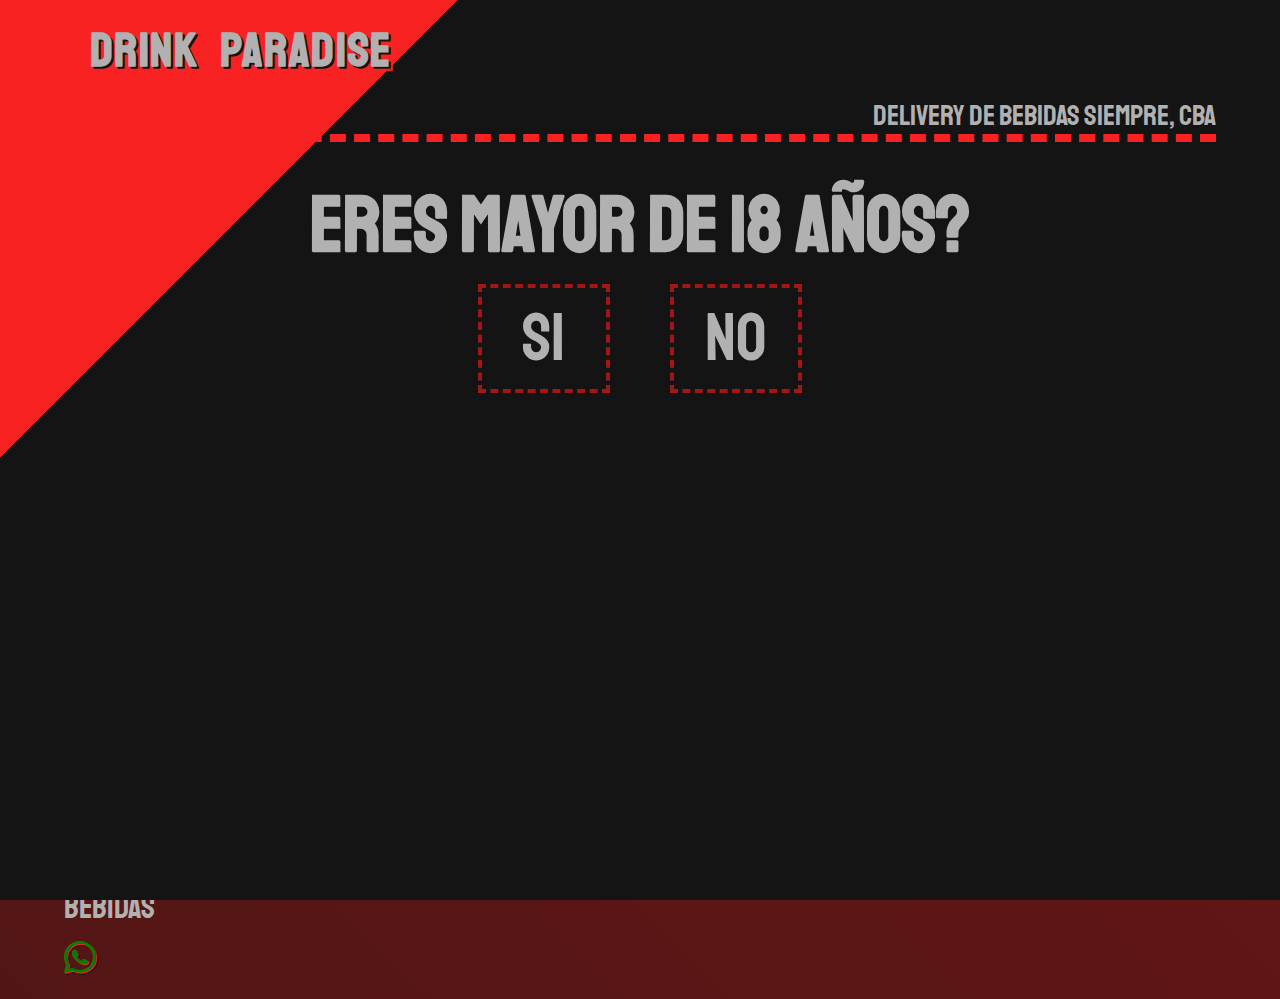
<file: index.html>
<!DOCTYPE html>
<html lang="es">
<head>
    <meta charset="UTF-8">
    <meta http-equiv="X-UA-Compatible" content="IE=edge">
    <meta name="viewport" content="width=device-width, initial-scale=1.0">
    <meta name="description" content="Drink paradise - Delivery de bebidas siempre / CBA ARGENTINA">
    <meta name="keywords" content="drink paradise, delivery, 24hs, bebidas, drinks, cba, argentina">
    <meta name="theme-color" content="#141414" />
    <!-- open graph -->
    <meta property="og:title" content="Drink paradise - Delivery de bebidas">
    <meta property="og:description" content="Drink paradise - Delivery de bebidas siempre / CBA ARGENTINA / BEBIDAS / DRINKS">
    <meta property="og:type" content="website">
    <!-- fin open graph -->
    <title>Drink paradise - Delivery de bebidas</title>
    <link rel="stylesheet" href="https://cdn.jsdelivr.net/npm/bootstrap-icons@1.7.1/font/bootstrap-icons.css">
    <link rel="stylesheet" href="css/main.css">
</head>
<body id="body">
    <div class="validation">
        <h2 class="header__title" aria-label="Home">Drink paradise</h2></a>
        <p class="header__info" id="validation__header__info">Delivery de bebidas siempre, CBA </p>
        <div class="validation__age">      
            <h3>Eres mayor de 18 años?</h3>
            <div class="validation__age__container">
                <button class="validation__age__yes">Si</button>
                <button class="validation__age__no">No</button>
            </div>
        </div>
        <div class="validation__denied">Debes ser mayor de edad para visitar el sitio.</div>
    </div>
    <nav class="nav">
        <ul class="nav__ul">
            <li class="nav__ul__li"><button class="nav__ul__li__a" id="nav__ofertas" aria-label="Combos">Combos</button></li>
            <li class="nav__ul__li"><button class="nav__ul__li__a" id="nav__productos" aria-label="Bebidas">Bebidas</button></li>
        </ul>
        <button class="navMenu__button" aria-label="Navigation Menu">
            <div class="navMenu__button__icon">
        </button>
        <ul class="navMenu">
            <button class="nav__toggleLightDark__light" aria-label="toggle light/dark mode"><i class="bi bi-sun-fill"></i></button>
            <button class="nav__toggleLightDark__dark" aria-label="toggle light/dark mode"><i class="bi bi-moon-fill"></i></button>
            </li>
            <li><button class="nav__toggleMainColor" aria-label="toggle main color"><i class="bi bi-palette-fill"></i></button></li>
            <li class="nav__ul__li"><a href="https://wa.me/541199999999" target="_blank" rel="noopener" class="nav__ul__li__a nav__ul__li__whatsapp" aria-label="Whatsapp"><i class="bi bi-whatsapp"></i></a></li>
        </ul>
    </nav>
    <header class="header">
        <a class="header__title" id="header__title__main" aria-label="Home"><h1><div class="header__title__word"><span>D</span><span>r</span><span>i</span><span>n</span><span>k&nbsp;</span></div><div class="header__title__word"><span>P</span><span>a</span><span>r</span><span>a</span><span>d</span><span>i</span><span>s</span><span>e</span></div></h1></a>
        <p class="header__info">Delivery de bebidas siempre, CBA </p>
    </header>
    <h2 class="featured">Destacados:</h2>
    <main class="main">
        <div class="carrito" aria-label="Abrir lista de compras" tabindex="0">
            <div class="carrito__container">
                <i class="bi bi-cart carrito__icon"></i>
                <p class="carrito__numero"></p>
            </div>
            <p class="carrito__total"></p>   
        </div>

        <div class="carrito__lista">
            <button aria-label="Cerrar lista" class="carrito__lista__cerrar"><i class="bi bi-x-circle-fill"></i></button>
            <h2 class="carrito__lista__title">LISTA DE COMPRA:</h2>
            <div class="carrito__lista__content">
                <ul class="carrito__lista__ul">     
                </ul>
            </div>
            <div class="carrito__lista__bottom">
                <p class="carrito__lista__total"><span>TOTAL</span><span class="carrito__lista__total__number">$0</span></p>
                <button aria-label="Vaciar Compra" class="carrito__lista__vaciar">VACIAR CARRITO</button>
                <button aria-label="Ir al checkout" class="carrito__lista__checkout">FINALIZAR COMPRA</button>
            </div>

            <div class="checkoutConfirmation"></div>
        </div>

        
        
        <aside class="ofertasFeatured">
            <div class="ofertasFeatured__title">
                <p>20% OFF</p>
                <h2>COMBOS</h2>
            </div>
            
            <div class="ofertasFeatured__wrapper">

            </div>
        </aside>
        
        <div class="productos" id="productosFeatured">
        
        </div>

        <div class="ofertasPage" id="ofertasPage">
            <button aria-label="Cerrar Ofertas" class="carrito__lista__cerrar carrito__lista__cerrar--ofertas"><i class="bi bi-x-circle-fill"></i></button>
            <div class="ofertasPage__title">
                <h2 class="header__title header__title--ofertas" id="header__title__ofertas" aria-label="Home">DRINK PARADISE</h2>
                <h3 class="header__title">COMBOS</h3>
            </div>
            <p class="featured featured--ofertasPage">20% OFF</p>
            <div class="ofertas ofertas--page" id="ofertas"></div>

            <a href="#combos" class="ofertasPage__scrollUp">DP<i class="bi bi-arrow-up"></i></a> 
        </div>

        <div class="productosPage" id="productosPage">
            <button aria-label="Cerrar Productos" class="carrito__lista__cerrar carrito__lista__cerrar--productos"><i class="bi bi-x-circle-fill"></i></button>
            <div class="productosPage__title">
                <h2 class="header__title header__title--productos" id="header__title__productos" aria-label="Home">DRINK PARADISE</h2>
                <h3 class="header__title">BEBIDAS</h3>               
            </div>

            <div class="productosPage__filterWrapper">
                <button class="productosPage__filterWrapper__filter filterActive">Filtrar: </button>
                <button class="productosPage__filterWrapper__search">Buscar: </button>
            </div>
            
            <div class="productosPage__filter">
                <select name="filter" id="productosPage__filter" class="productosPage__filter__select" aria-label="Filter Products">
                    <option value="todas" selected="selected">Todas</option>
                    <option value="cervezas">Cervezas</option>
                    <option value="vinos">Vinos</option>
                    <option value="aguardientes">Aguardientes</option>
                    <option value="licores">Licores</option>
                    <option value="sinalcohol">Sin alcohol</option>
                </select>
                <i class="bi bi-filter productosPage__filter__icon"></i>
            </div>

            <div class="productosPage__search">
                <input placeholder="Todas" autocomplete="off" type="search" name="productosSearch" id="productosPage__search" aria-label="Search Products" class="productosPage__search__input">
                <i class="bi bi-search productosPage__search__icon"></i>
            </div>

            <div class="productosPage__sort">       
                <div class="productosPage__sort__wrapper">
                    <button class="productosPage__sort__wrapper__button" id="sortProducts">Ordenar <i class="bi bi-caret-down productosPage__sort__wrapper__button__icon"></i></button>
                    <div class="productosPage__sort__wrapper__options">
                        <div class="productosPage__sort__wrapper__options__relevancia">
                            <button class="productosPage__sort__wrapper__options__relevancia__button" id="sortProductsRelevance">Relevancia</button>
                        </div>
                        <div class="productosPage__sort__wrapper__options__menor">
                            <button class="productosPage__sort__wrapper__options__menor__button" id="sortProductsDown">Menor Precio</button>
                        </div>
                        <div class="productosPage__sort__wrapper__options__mayor">
                            <button class="productosPage__sort__wrapper__options__mayor__button" id="sortProductsUp">Mayor Precio</button>
                        </div>
                    </div>
                </div>
                
            </div>

            <div class="productos productos--page" id="productosTotal">

            </div>
            
            <a href="#bebidas" class="productosPage__scrollUp">BF<i class="bi bi-arrow-up"></i></a> 
        </div>
    </main>

    <footer class="footer">
        <nav class="footer__nav">
            <ul class="footer__nav__ul">
                <li class="footer__nav__ul__li"><button class="footer__nav__ul__li__a" id="footer__nav__ofertas" aria-label="Combos">Combos</button></li>
                <li class="footer__nav__ul__li"><button class="footer__nav__ul__li__a" id="footer__nav__productos" aria-label="Bebidas">Bebidas</button></li>
                <li class="footer__nav__ul__li"><a href="https://wa.me/541199999999" target="_blank" rel="noopener" class="footer__nav__ul__li__whatsapp" aria-label="Whatsapp"><i class="bi bi-whatsapp"></i></a></li>
            </ul>
        </nav>
    </footer>
<!-- jquery -->
    <script src="https://code.jquery.com/jquery-3.6.0.min.js" integrity="sha256-/xUj+3OJU5yExlq6GSYGSHk7tPXikynS7ogEvDej/m4=" crossorigin="anonymous"></script>
    <!-- scripts --> 
    <script src="js/Bebida.js"></script>
    <script src="js/Combo.js"></script>
    <script src="js/ShoppingCart.js"></script>
    <script src="js/Stock.js"></script>
    <script src="js/scripts.js"></script>
</body>
</html>
</file>
<file: css/main.css>
@charset "UTF-8";
@import url('https://fonts.googleapis.com/css2?family=Staatliches&display=swap');
/* css reset */
*,
*::before,
*::after {
  box-sizing: border-box;
  margin: 0;
  padding: 0;
}

:root {
  /* background-primero/background-segundo coinciden con color-primero/color-segundo (los colores background son solo para el background del main, y el resto para lo demás). de esta forma puedo cambiar el color del background si quisiera sin afectar los demás colores */
  --color-background-primero: rgb(20, 20, 20); 
    --color-background-segundo: rgb(177, 177, 177);
    --color-primero: rgb(20, 20, 20);
    --color-segundo: rgb(248, 34, 34);
    --color-tercero: rgb(177, 177, 177);
    --color-cuarto: rgb(94, 10, 41);
    --color-primero-rgb: 0, 0, 0;
    --color-segundo-rgb: 253, 46, 121;
    --color-tercero-rgb: 255, 255, 255;
    --color-primero-dark: rgb(0, 0, 0);
    --color-segundo-dark: rgb(161, 23, 23);
    --color-tercero-dark: rgb(177, 177, 177);
    --color-primero-dark-rgb: 0, 0, 0;
    --color-segundo-dark-rgb: 194, 33, 92;
    --color-tercero-dark-rgb: 177, 177, 177;
    --font-primera: 'Staatliches', cursive, 'sans-serif';
    --stock-image: "none";
    --products-info: 0%;
  }

html {
  font-size: 100%;
  overflow-x: hidden;
  overflow-y: hidden;
  scroll-behavior: smooth;
  /* scrollbar standard */
  scrollbar-width: thin;
  scrollbar-color: var(--color-tercero) var(--color-background-primero);
  /* scrollbar webkit */
  /* width */
  /* track */
  /* handle */
  /* fin scrollbar */
}
html ::-webkit-scrollbar {
  width: 8px;
}
html ::-webkit-scrollbar-track {
  background: var(--color-background-primero);
}
html ::-webkit-scrollbar-thumb {
  background: linear-gradient(-135deg, transparent 6px, var(--color-segundo-dark) 6px) top, linear-gradient(-135deg, var(--color-segundo-dark) 50%, var(--color-tercero-dark) 50%) center, linear-gradient(45deg, transparent 6px, var(--color-tercero-dark) 6px) bottom;
  background-size: 100% 48%;
  background-repeat: no-repeat;
}
html ::-webkit-scrollbar-thumb:hover {
  background: linear-gradient(-135deg, transparent 6px, var(--color-segundo) 6px) top, linear-gradient(-135deg, var(--color-segundo) 50%, var(--color-tercero) 50%) center, linear-gradient(45deg, transparent 6px, var(--color-tercero) 6px) bottom;
  background-size: 100% 48%;
  background-repeat: no-repeat;
}

ul, ol, li, a, h1, h2, h3, p, body, header, section, footer, .container, .container-fluid, .row, .col {
  margin: 0;
  padding: 0;
}

body {
  width: 100%;
  min-height: 100vh;
  -webkit-tap-highlight-color: rgba(0, 0, 0, 0);
  overflow-x: hidden;
  line-height: 1.5;
  display: flex;
  flex-direction: column;
  font-family: var(--font-primera);
}

a {
  text-decoration: none;
  outline: none;
}

ul {
  list-style: none;
}

button, input, textarea, select {
  font: inherit;
}

button {
  cursor: pointer;
  background: none;
  border: none;
  outline: none;
}

.img-fluid {
  max-width: 100%;
  height: auto;
}

.container-fluid {
  width: 100%;
}

/* fin css reset */
/* selection */
::-moz-selection {
  color: rgba(var(--color-primero-rgb), 0.8);
  background: rgba(var(--color-segundo-rgb), 0.8);
}
::selection {
  color: rgba(var(--color-primero-rgb), 0.8);
  background: rgba(var(--color-segundo-rgb), 0.8);
}

body {
  background: linear-gradient(45deg, var(--color-segundo) 38%, var(--color-background-primero) 38%);
  font-size: 2rem;
  color: var(--color-tercero);
  display: flex;
  flex-flow: column wrap;
  height: 100%;
  width: 100%;
}

.lightMode {
  --color-background-segundo: rgb(20, 20, 20);
  --color-background-primero: rgb(255, 255, 255);
  --color-tercero: rgb(20, 20, 20);
  --color-primero: rgb(255, 255, 255);
  --color-tercero-rgb: 0, 0, 0;
  --color-primero-rgb: 255, 255, 255;
  --color-tercero-dark: rgb(0, 0, 0);
  --color-primero-dark: rgb(220, 220, 220);
  --color-tercero-dark-rgb: 0, 0, 0;
  --color-primero-dark-rgb: 220, 220, 220;
}

.altMainColor {
  --color-segundo: rgb(42, 204, 209);
  --color-segundo-dark: rgb(19, 157, 162);
  --color-segundo-rgb: 42, 204, 209;
  --color-cuarto: rgb(3, 58, 60);
}

.validation {
  position: fixed;
  top: 0;
  left: 0;
  width: 100%;
  height: 100vh;
  padding-left: clamp(0.8rem, 2vw, 2rem);
  padding-right: clamp(0.8rem, 2vw, 2rem);
  background: linear-gradient(135deg, var(--color-segundo) 21%, var(--color-primero) 21%);
  z-index: 5;
  overflow-x: hidden;
  transition: transform 800ms;
}
.validation__translated {
  transform: translateY(-120%);
}
.validation__title {
  width: 100%;
  border-bottom: 4px dashed var(--color-segundo);
  display: flex;
  flex-flow: column wrap;
  justify-content: start;
  align-items: start;
}
.validation__title h2 {
  color: var(--color-tercero);
  font-size: clamp(4rem, 1rem + 4vw, 30rem);
  cursor: pointer;
}
.validation__title h3 {
  align-self: center;
  padding: 0;
  color: var(--color-segundo);
  font-size: clamp(6rem, 1rem + 6vw, 40rem);
}
.validation__age {
  margin-bottom: clamp(1.2rem, 1.2rem + 2vw, 8rem);
  margin-top: clamp(1.2rem, 1.2rem + 2vw, 8rem);
  font-size: clamp(4rem, 1rem + 4vw, 30rem);
  display: flex;
  flex-flow: column wrap;
  justify-content: center;
  align-items: center;
  gap: 1.2rem;
}
.validation__age h3 {
  line-height: 1;
}
.validation__age__container {
  display: flex;
  flex-flow: row wrap;
  gap: 3.8rem;
  justify-content: center;
  align-items: center;
}
.validation__age__container button {
  border: 4px dashed var(--color-segundo-dark);
  outline: none;
  background: transparent;
  color: var(--color-tercero);
  width: 4ch;
}
.validation__age__container button:hover, .validation__age__container button:focus {
  color: var(--color-segundo-dark);
}
.validation__denied {
  color: red;
  text-align: center;
  visibility: hidden;
  margin-bottom: 1rem;
  min-height: 96px;
}

.rubberBand {
  -webkit-animation: rubberBand 800ms;
          animation: rubberBand 800ms;
}

.header {
  width: 100%;
  display: flex;
  flex-flow: column;
  justify-content: center;
  align-items: center;
  margin-top: 4rem;
  padding: clamp(0.8rem, 2vw, 2rem);
  padding-bottom: clamp(0.2rem, 0.8vw, 2rem);
  padding-top: clamp(0.2rem, 0.8vw, 2rem);
  position: relative;
}
.header__title {
  color: var(--color-tercero);
  padding-top: clamp(0.2rem, 2vw, 2rem);
  padding-bottom: clamp(0.2rem, 2vw, 2rem);
  padding-left: clamp(0.8rem, 2vw, 2rem);
  padding-right: clamp(0.8rem, 2vw, 2rem);
  font-weight: bold;
  line-height: 1;
  text-shadow: 2px 2px 0 var(--color-primero), 4px 4px 0 var(--color-segundo);
  word-spacing: 0.8rem;
  letter-spacing: 0.1rem;
  text-rendering: optimizeLegibility;
  white-space: nowrap;
}
.header__title--ofertas, .header__title--productos {
  margin-top: -3.4rem;
}
.header__title--error {
  white-space: normal;
  font-size: clamp(6.8rem, 1rem + 10vw, 18rem);
}
.header__title__word {
  display: block;
}
.header__title h1 {
  text-align: left;
  margin: auto;
  margin-bottom: 2rem;
  font-size: clamp(6.8rem, 1rem + 10vw, 18rem);
}
.header__title h1 span {
  display: inline-block;
  /* antialiasing (para evitar que se vea blurreado el contorno del texto al realizar la animacion con transform (keyframes rubberBand)) */
  outline: 1px solid transparent;
  transform: translateZ(0);
  will-change: transform;
  backface-visibility: hidden;
  -webkit-backface-visibility: hidden;
  perspective: 1000;
  -webkit-perspective: 1000;
  text-rendering: optimizeLegibility;
  /* fin antialiasing */
}
.header__info {
  width: 100%;
  font-size: 1.8rem;
  align-self: end;
  text-align: right;
  border-bottom: 8px dashed var(--color-segundo);
  line-height: 1.2;
}

.nav {
  width: 100%;
  background: var(--color-tercero);
  color: var(--color-primero);
  display: flex;
  flex-flow: row wrap;
  justify-content: end;
  align-items: end;
  position: fixed;
  top: 0;
  z-index: 4;
  height: 48px;
  padding-left: clamp(0.8rem, 2vw, 2rem);
  padding-right: clamp(0.8rem, 2vw, 2rem);
}
.nav__logo {
  position: absolute;
  left: clamp(0.8rem, 2vw, 2rem);
  line-height: 1;
  font-size: 1.4em;
  color: var(--color-tercero);
  font-weight: bold;
  text-shadow: 2px 2px 0 var(--color-primero), 4px 4px 0 var(--color-segundo);
  letter-spacing: 0.2rem;
  transition: color 400ms, text-shadow 400ms;
}
.nav__logo:hover, .nav__logo:focus {
  color: var(--color-segundo);
}
.nav__ul {
  display: flex;
  flex-flow: row wrap;
  justify-content: center;
  align-items: stretch;
  font-size: 2rem;
  padding-left: 40px;
  margin: auto;
  width: 100%;
  height: 100%;
}
.nav__ul__li {
  height: 48px;
  overflow: hidden;
}
.nav__ul__li__a {
  color: var(--color-primero);
  background-image: linear-gradient(to bottom, var(--color-tercero) 50%, var(--color-primero) 50%);
  background-size: 100% 200%;
  border: none;
  outline: none;
  padding-left: 0.4rem;
  padding-right: 0.4rem;
  transition: background-position 400ms, color 400ms;
  line-height: 1.6;
}
.nav__ul__li__a:hover, .nav__ul__li__a:focus-visible {
  color: var(--color-segundo);
}
.nav__ul__li__whatsapp {
  text-shadow: 1px 1px 0 var(--color-segundo), 2px 2px 0 var(--color-primero);
  color: green;
  background: transparent;
  padding-left: 1rem;
  padding-right: 1rem;
  line-height: 48px;
}
.nav--footer {
  display: flex;
  flex-flow: row wrap;
  justify-content: start;
  align-items: center;
  background: transparent;
}
.nav__toggleLightDark__light, .nav__toggleLightDark__dark {
  background: none;
  outline: none;
  border: none;
  padding-left: 1rem;
  padding-right: 1rem;
  color: var(--color-primero);
}
.nav__toggleLightDark__light:hover, .nav__toggleLightDark__dark:hover {
  color: var(--color-segundo);
}
.nav__toggleLightDark__light:focus-visible, .nav__toggleLightDark__dark:focus-visible {
  text-shadow: 0 0 4px var(--color-segundo);
}
.nav__toggleLightDark__dark {
  display: none;
}
.nav__toggleMainColor {
  background: none;
  outline: none;
  border: none;
  padding-left: 1rem;
  padding-right: 1rem;
  color: var(--color-segundo);
}
.nav__toggleMainColor:hover {
  color: var(--color-segundo);
}
.nav__toggleMainColor:focus-visible {
  text-shadow: 0 0 4px var(--color-segundo);
}

.navMenu {
  position: absolute;
  display: flex;
  flex-flow: column wrap;
  top: 100%;
  right: 0;
  background: var(--color-tercero);
  padding: 0.4rem;
  border-radius: 0 0 0 0.28em;
  display: none;
}
.navMenu__button {
  position: absolute;
  right: 0.8rem;
  top: 0;
  width: 48px;
  height: 48px;
  background: none;
  border: none;
  color: var(--color-primero);
  font-size: 2rem;
  display: flex;
  justify-content: center;
  align-items: center;
}
.navMenu__button:hover {
  color: var(--color-segundo);
}
.navMenu__button:hover .navMenu__button__icon, .navMenu__button:hover .navMenu__button__icon::before, .navMenu__button:hover .navMenu__button__icon::after {
  background: var(--color-segundo);
}
.navMenu__button__icon {
  width: 32px;
  height: 3px;
  background: var(--color-primero);
  border-radius: 8px;
  position: relative;
  transition: 400ms;
}
.navMenu__button__icon::before, .navMenu__button__icon::after {
  content: "";
  position: absolute;
  top: 0;
  left: 0;
  width: 100%;
  height: 100%;
  background: var(--color-primero);
  border-radius: 8px;
  transition: 400ms;
}
.navMenu__button__icon::before {
  transform: translateY(-12px);
}
.navMenu__button__icon::after {
  transform: translateY(12px);
}
.navMenu__button__icon__open {
  transform: translate(60px);
  background: transparent !important;
}
.navMenu__button__icon__open::before {
  transform: rotate(45deg) translate(-45px, 45px);
  background: var(--color-segundo);
}
.navMenu__button__icon__open::after {
  transform: rotate(-45deg) translate(-45px, -45px);
  background: var(--color-segundo);
}

.active {
  color: var(--color-segundo);
  background-position: 0 -100%;
}

.featured {
  padding-left: clamp(0.8rem, 2vw, 2rem);
  font-size: 3.2rem;
  font-weight: 700;
  text-shadow: 2px 2px 0 var(--color-segundo-dark);
  width: 100%;
  max-width: 1600px;
  padding-left: clamp(0.8rem, 2vw, 2rem);
  padding-right: clamp(0.8rem, 2vw, 2rem);
  margin: auto;
  text-align: left;
}
.featured--ofertasPage {
  padding-left: 0;
  max-width: 1000px;
  margin: auto;
  text-align: left;
}

.main {
  padding: clamp(0.8rem, 2vw, 2rem);
  width: 100%;
  max-width: 1600px;
  margin-left: auto;
  margin-right: auto;
  display: flex;
  flex-flow: column wrap;
  justify-content: start;
  align-items: stretch;
  gap: 2.8rem;
  position: relative;
}

.ofertasFeatured {
  width: 100%;
  border-radius: 0.5rem;
  border: 2px dashed var(--color-tercero);
  background: linear-gradient(-45deg, var(--color-background-primero) 38%, var(--color-segundo-dark) 38%);
  background-size: 400%;
  background-position: 76.8% 0%;
  display: flex;
  flex-flow: column wrap;
  justify-content: start;
  align-items: start;
  padding: 1rem;
  overflow: hidden;
}
.ofertasFeatured__title {
  display: flex;
  flex-flow: column wrap;
  justify-content: start;
  align-items: start;
}
.ofertasFeatured__title p {
  text-align: left;
  line-height: 1;
}
.ofertasFeatured__title h2 {
  color: var(--color-tercero);
  text-shadow: 2px 2px 0 var(--color-segundo), 4px 4px 0 var(--color-segundo);
  font-size: 4.8rem;
  letter-spacing: 0.2rem;
  line-height: 1.2;
  width: 100%;
  text-align: center;
  align-self: center;
}
.ofertasFeatured__wrapper {
  overflow-x: scroll;
  overflow-y: hidden;
  -ms-scroll-snap-type: x mandatory;
      scroll-snap-type: x mandatory;
  background: transparent;
  padding-left: 1rem;
  display: flex;
  flex-flow: row nowrap;
  min-width: 100%;
  max-width: 100%;
  margin-top: 1rem;
  margin-bottom: 1rem;
  margin-left: auto;
  margin-right: auto;
}
.ofertasFeatured__wrapper::-webkit-scrollbar {
  height: 16px;
}
.ofertasFeatured__wrapper::-webkit-scrollbar-track {
  background: transparent;
}
.ofertasFeatured__wrapper__item {
  scroll-snap-align: start;
  min-width: calc(100% + 2.2rem);
  min-width: calc(100% + 2.2rem);
  margin-left: auto;
  display: flex;
  flex-flow: column wrap;
  justify-content: start;
  align-items: start;
  padding: 1rem;
  border-left: 4px dashed var(--color-segundo);
  border-right: 4px dashed var(--color-segundo);
  margin-left: auto;
  margin-right: auto;
  width: 100%;
  background: rgba(var(--color-tercero-rgb), 0.04);
}
.ofertasFeatured__wrapper__item > * {
  margin: auto;
}
.ofertasFeatured__wrapper__item h3 {
  font-size: 2rem;
  text-shadow: 2px 2px 0 var(--color-primero), 2.6px 2.6px 0 var(--color-segundo);
}
.ofertasFeatured__wrapper__item p {
  font-size: 1.2rem;
  text-align: center;
}
.ofertasFeatured__wrapper__item__buttonContainer {
  display: flex;
  flex-flow: row wrap;
  justify-content: center;
  gap: 2rem;
  padding: 0.8rem;
  padding-bottom: 0;
  margin-left: auto;
  margin-right: auto;
}
.ofertasFeatured__wrapper__item__buttonContainer button {
  cursor: pointer;
  line-height: 0.8;
  margin-bottom: 0;
  background: none;
  outline: none;
  border: none;
  font-size: 6rem;
  color: var(--color-tercero-dark);
  text-shadow: 1px 1px 0 var(--color-segundo);
}
.ofertasFeatured__wrapper__item__buttonContainer button:hover, .ofertasFeatured__wrapper__item__buttonContainer button:focus {
  color: var(--color-segundo);
}

.ofertas {
  width: 100%;
  display: grid;
  grid-template-columns: repeat(auto-fit, minmax(280px, 1fr));
  grid-auto-rows: 1fr;
  justify-content: center;
  align-content: center;
  gap: clamp(.4rem, .4rem + 2vw, 2rem);
}
.ofertas--page {
  width: 100%;
  max-width: 1000px;
  margin: auto;
  margin-top: 2rem;
  margin-bottom: 5.2rem;
  gap: 2rem;
}

.productos {
  width: 100%;
  display: grid;
  grid-template-columns: repeat(auto-fit, minmax(150px, 1fr));
  grid-auto-rows: 1fr;
  justify-content: center;
  align-content: center;
  gap: clamp(.6rem, .1rem + 2vw, 2rem);
}
.productos--page {
  width: 100%;
  max-width: 1000px;
  margin: auto;
  margin-bottom: 5.2rem;
  margin-top: 4rem;
  grid-template-columns: repeat(auto-fill, minmax(150px, 1fr));
}
.productos__producto {
  background: var(--stock-image);
  background-repeat: no-repeat;
  background-position: center;
  background-size: cover;
  border-radius: 0.5rem;
  display: flex;
  flex-flow: column;
  max-width: 240px;
  aspect-ratio: 3/5;
  outline: 4px dashed var(--color-segundo-dark);
  transition: outline-width 100ms;
  overflow: hidden;
  position: relative;
}
.productos__producto::after {
  content: attr(data-info);
  position: absolute;
  left: 0;
  right: 0;
  top: 0;
  bottom: 0;
  opacity: var(--products-info);
  transition: opacity 400ms;
  overflow: hidden;
  display: flex;
  justify-content: center;
  align-items: center;
  white-space: pre;
  text-shadow: 1px 1px 0 var(--color-primero);
  font-size: clamp(.4em, .4em + .8vw, .8em);
  background: rgba(var(--color-primero-rgb), 0.4);
  -webkit-backdrop-filter: blur(3px);
          backdrop-filter: blur(3px);
  pointer-events: none;
}
.productos__producto:hover, .productos__producto:focus-visible {
  outline: 8px dashed var(--color-tercero);
  z-index: 1;
}
.productos__producto:hover p:nth-of-type(1), .productos__producto:focus-visible p:nth-of-type(1) {
  background: var(--color-tercero);
  color: var(--color-primero);
}
.productos__producto h2 {
  margin: 0.2rem auto 0 auto;
  text-align: center;
  padding: 0.4rem;
  line-height: 0.82;
  display: flex;
  justify-content: center;
  font-size: clamp(2rem, .8rem + 2.6vw, 3.8rem);
  text-shadow: 2px 2px 0 var(--color-primero), 4px 4px 0 var(--color-segundo);
}
.productos__producto h3 {
  margin-top: auto;
  text-align: center;
  font-size: clamp(1.8rem, .6rem + 2.6vw, 3.4rem);
  text-shadow: 2px 2px 0 var(--color-primero), 4px 4px 0 var(--color-segundo);
  line-height: 0.88;
}
.productos__producto p:nth-of-type(1) {
  text-align: left;
  margin-right: auto;
  margin-left: 0.4rem;
  font-size: clamp(1.2rem, .2rem + 1vw, 2.2rem);
  background: var(--color-segundo-dark);
  padding: 0.2em;
  padding-bottom: 0;
  line-height: 1;
  border-radius: 0.2em 0 0.1em 0;
  margin-left: 0;
}
.productos__producto p:nth-of-type(2) {
  text-align: right;
  margin-left: auto;
  margin-right: 0.4rem;
  font-size: clamp(1.4rem, .8rem + 1.2vw, 2.8rem);
  line-height: 1;
  text-shadow: 1px 1px 1px var(--color-primero);
}
.productos__producto p:nth-of-type(3) {
  text-align: right;
  margin-left: auto;
  margin-right: 0.4rem;
  font-size: clamp(1rem, .1rem + 1vw, 2rem);
  line-height: 0.6;
  text-shadow: 1px 1px 1px var(--color-primero);
}
.productos__producto__info__button {
  cursor: pointer;
  z-index: 1;
  width: -webkit-fit-content;
  width: -moz-fit-content;
  width: fit-content;
  position: absolute;
  top: -2.4%;
  right: 2%;
  background: none;
  border: none;
  outline: none;
  color: var(--color-tercero);
  text-shadow: 1px 1px var(--color-primero);
  pointer-events: auto;
  color: var(--color-segundo);
  font-size: 1.04em;
}
.productos__producto__info__button:focus-visible {
  outline: 2px dashed var(--color-segundo-dark);
}
.productos__producto__buttonContainer {
  display: flex;
  flex-flow: row wrap;
  justify-content: space-evenly;
  margin-top: 0;
}
.productos__producto__buttonContainer button {
  cursor: pointer;
  line-height: 0.8;
  margin-bottom: 0;
  background: none;
  outline: none;
  border: none;
  font-size: clamp(1.8rem, 3.8rem + 2.6vw,8rem);
  color: var(--color-primero);
  text-shadow: 1px 1px 0 var(--color-segundo);
}
.productos__producto__buttonContainer button:hover, .productos__producto__buttonContainer button:focus {
  color: var(--color-tercero);
}
.productos__notFound {
  position: absolute;
}

.productsInfoFull {
  --products-info: 100%;
  pointer-events: none;
  outline: 8px dashed var(--color-tercero);
  z-index: 1;
}

.productsInfoFullCategory {
  background: var(--color-tercero) !important;
  color: var(--color-primero) !important;
}

.infoButtonActive {
  color: var(--color-segundo);
}

.ofertasPage, .productosPage {
  position: fixed;
  inset: 0;
  top: 48px;
  min-height: calc(100vh - 48px);
  padding-left: clamp(0.8rem, 2vw, 2rem);
  padding-right: clamp(0.8rem, 2vw, 2rem);
  background: linear-gradient(135deg, var(--color-segundo) 21%, var(--color-background-primero) 21%);
  z-index: 1;
  transform: translateY(-120%);
  transition: transform 400ms;
  visibility: hidden;
  overflow-x: hidden;
  overflow-y: hidden;
  scroll-behavior: smooth;
}
.ofertasPage__title, .productosPage__title {
  width: 100%;
  border-bottom: 4px dashed var(--color-segundo);
  margin-top: 2.4rem;
  margin-bottom: 1.2rem;
  display: flex;
  flex-flow: column wrap;
  justify-content: start;
  align-items: start;
}
.ofertasPage__title h2, .productosPage__title h2 {
  color: var(--color-tercero);
  font-size: clamp(2rem, 2rem + 6vw, 6rem);
  cursor: pointer;
}
.ofertasPage__title h3, .productosPage__title h3 {
  align-self: center;
  padding: 0;
  color: var(--color-segundo);
  font-size: clamp(4rem, 4rem + 8vw, 10rem);
}
.ofertasPage .ofertasFeatured__wrapper, .productosPage .ofertasFeatured__wrapper {
  min-width: 100%;
  max-width: 100%;
}
.ofertasPage .ofertasFeatured__wrapper__item, .productosPage .ofertasFeatured__wrapper__item {
  min-width: unset;
  max-width: unset;
}
.ofertasPage__scrollUp, .productosPage__scrollUp {
  font-size: 1.4em;
  color: var(--color-tercero);
  font-weight: bold;
  text-shadow: 2px 2px 0 var(--color-primero), 3px 3px 0 var(--color-segundo);
  letter-spacing: 0.2rem;
}
.ofertasPage__scrollUp:hover, .ofertasPage__scrollUp:focus, .productosPage__scrollUp:hover, .productosPage__scrollUp:focus {
  color: var(--color-segundo);
}

.errorPage {
  font-size: clamp(4rem, 3.78rem + 6vw, 9.8rem);
  text-shadow: 2px 2px 0 var(--color-tercero);
  max-width: 800px;
  margin: auto;
  line-height: 1;
  text-align: center;
}
.errorPage a {
  color: var(--color-segundo-dark);
}
.errorPage a:hover {
  text-shadow: 2px 2px 0 var(--color-tercero), 2px 2px 8px var(--color-segundo-dark);
}

.toggleZ {
  z-index: 2;
}

.productosPage__filterWrapper {
  width: -webkit-fit-content;
  width: -moz-fit-content;
  width: fit-content;
  width: 84%;
  max-width: 1000px;
  font-size: 0.8em;
  display: flex;
  margin: auto;
  align-self: start;
  line-height: 1;
}
.productosPage__filterWrapper__filter, .productosPage__filterWrapper__search {
  background: var(--color-segundo-dark);
  padding-left: 0.4rem;
  padding-right: 0.4rem;
  height: 38px;
  display: flex;
  justify-content: center;
  align-items: center;
  border: none;
  outline: none;
  color: darkgray;
}
.productosPage__filterWrapper__filter:hover, .productosPage__filterWrapper__filter:focus-visible, .productosPage__filterWrapper__search:hover, .productosPage__filterWrapper__search:focus-visible {
  background: var(--color-segundo);
  color: var(--color-tercero);
}
.productosPage__filterWrapper__filter {
  border-radius: 0.2em 0 0 0;
}
.productosPage__filterWrapper__search {
  border-radius: 0 0.2em 0 0;
}

.productosPage__filter ::-moz-selection, .productosPage__search ::-moz-selection {
  color: rgba(var(--color-segundo-rgb), 0.8);
  background: rgba(var(--color-primero-rgb), 0.8);
}

.productosPage__filter ::selection, .productosPage__search ::selection {
  color: rgba(var(--color-segundo-rgb), 0.8);
  background: rgba(var(--color-primero-rgb), 0.8);
}

.productosPage__filter {
  position: relative;
  width: 84%;
  max-width: 1000px;
  margin: auto;
  display: flex;
  flex-flow: column wrap;
  justify-content: start;
  align-items: stretch;
  z-index: 3;
}
.productosPage__filter__select {
  color: var(--color-tercero);
  border: none;
  outline: none;
  background: var(--color-segundo);
  padding: 0.18rem;
  height: 48px;
  padding-left: 2.8rem;
  border-radius: 0 0.2em 0.2em 0;
  cursor: pointer;
}
.productosPage__filter__icon {
  position: absolute;
  top: 0;
  bottom: 0;
  left: 0.4rem;
  margin: auto;
  max-height: 32px;
  opacity: 0.24;
  line-height: 1;
}

.productosPage__search {
  position: relative;
  width: 84%;
  max-width: 1000px;
  margin: auto;
  display: flex;
  flex-flow: column wrap;
  justify-content: start;
  align-items: stretch;
  z-index: 3;
  display: none;
}
.productosPage__search__input {
  color: var(--color-tecero);
  border: none;
  outline: none;
  background: var(--color-segundo);
  padding: 0.18rem;
  height: 48px;
  cursor: text;
  position: relative;
  max-width: 100%;
  padding-left: 2.8rem;
  padding-right: 1.8rem;
  border-radius: 0 0.2em 0.2em 0;
}
.productosPage__search__input::-moz-placeholder {
  font-size: 0.8em;
  color: var(--color-segundo-dark);
}
.productosPage__search__input:-ms-input-placeholder {
  font-size: 0.8em;
  color: var(--color-segundo-dark);
}
.productosPage__search__input::placeholder {
  font-size: 0.8em;
  color: var(--color-segundo-dark);
}
.productosPage__search__icon {
  position: absolute;
  top: 0;
  bottom: 0;
  left: 0.4rem;
  margin: auto;
  max-height: 32px;
  opacity: 0.24;
  line-height: 1;
}

.productosPage__sort {
  position: -webkit-sticky;
  position: sticky;
  top: 0;
  width: 84%;
  max-width: 1000px;
  font-size: 0.78em;
  display: flex;
  margin: auto;
  line-height: 1;
  justify-content: start;
  z-index: 3;
}
.productosPage__sort__wrapper {
  position: relative;
}
.productosPage__sort__wrapper__button {
  width: 100%;
  color: var(--color-tercero);
  background: var(--color-segundo);
  border: none;
  outline: none;
  cursor: pointer;
  padding: 0.2em;
  border-radius: 0 0 0.2em 0.2em;
  text-align: center;
}
.productosPage__sort__wrapper__button:focus-visible {
  outline: 2px dashed var(--color-cuarto);
}
.productosPage__sort__wrapper__options {
  visibility: hidden;
  position: absolute;
  display: flex;
  flex-flow: column wrap;
}
.productosPage__sort__wrapper__options__relevancia, .productosPage__sort__wrapper__options__menor, .productosPage__sort__wrapper__options__mayor {
  cursor: pointer;
  background: var(--color-segundo-dark);
  text-align: center;
  border-left: 4px solid darkgray;
}
.productosPage__sort__wrapper__options__relevancia__button, .productosPage__sort__wrapper__options__menor__button, .productosPage__sort__wrapper__options__mayor__button {
  color: darkgray;
  padding: 0.2em;
}
.productosPage__sort__wrapper__options__relevancia__button:hover, .productosPage__sort__wrapper__options__relevancia__button:focus, .productosPage__sort__wrapper__options__menor__button:hover, .productosPage__sort__wrapper__options__menor__button:focus, .productosPage__sort__wrapper__options__mayor__button:hover, .productosPage__sort__wrapper__options__mayor__button:focus {
  color: var(--color-tercero);
}
.productosPage__sort__wrapper__options__relevancia:hover, .productosPage__sort__wrapper__options__relevancia:focus-visible, .productosPage__sort__wrapper__options__menor:hover, .productosPage__sort__wrapper__options__menor:focus-visible, .productosPage__sort__wrapper__options__mayor:hover, .productosPage__sort__wrapper__options__mayor:focus-visible {
  background: var(--color-segundo);
  border-left: 4px solid var(--color-tercero);
}
.productosPage__sort__wrapper__options__mayor {
  border-radius: 0 0 0.2em 0.2em;
}

.borderRadiusNone {
  border-radius: 0;
}

.sortOptionActive {
  color: var(--color-tercero);
}

.filterActive {
  background: var(--color-segundo);
  color: var(--color-tercero);
}

.filterActiveOptions {
  background: var(--color-segundo);
  color: var(--color-tercero);
  border-left: 4px solid var(--color-tercero);
}

.hideDisplay {
  display: none;
}

.noPointer {
  pointer-events: none;
}

.carrito {
  position: fixed;
  bottom: 10px;
  right: 10px;
  width: 90px;
  height: 90px;
  border: 2px solid var(--color-tercero);
  background: var(--color-segundo-dark);
  border-radius: 0.5rem;
  display: flex;
  justify-content: center;
  align-items: center;
  z-index: 3;
  cursor: pointer;
}
.carrito:hover, .carrito:focus-visible {
  outline: 2px solid var(--color-segundo);
  background: var(--color-segundo);
}
.carrito__container {
  display: flex;
  flex-flow: row wrap;
  justify-content: center;
  align-items: center;
}
.carrito__icon {
  font-size: 4.8rem;
  text-shadow: 2px 2px 0 var(--color-cuarto), 2.6px 2.6px 0 var(--color-segundo);
  margin-top: 0.44rem;
}
.carrito__numero {
  position: absolute;
  top: 49%;
  left: 52%;
  color: var(--color-primero);
  transform: translate(-50%, -50%);
}
.carrito__total {
  position: absolute;
  top: -50%;
  left: 0;
  text-shadow: 1px 1px 0 var(--color-primero), 1.6px 1.6px 0 var(--color-segundo);
  display: none;
}
.carrito__lista {
  position: fixed;
  top: calc(9vh + 24px);
  bottom: calc(9vh - 24px);
  left: 9vw;
  right: 9vw;
  min-width: 240px;
  max-width: 1200px;
  height: -webkit-fit-content;
  height: -moz-fit-content;
  height: fit-content;
  max-height: min(78%, 800px);
  margin: auto;
  background: var(--color-background-primero);
  border-radius: 1rem;
  font-size: 2rem;
  padding-top: 0;
  box-shadow: 0 0 0 4px var(--color-segundo), 0 0 0 8px var(--color-tercero);
  display: flex;
  flex-flow: column nowrap;
  z-index: 3;
  transform: translateY(-100vh);
  transition: transform 400ms;
  visibility: hidden;
  /* lista de compras escondida, ademas de trasladada, (para facilitar navegacion por teclado cuando la lista esta cerrada). se cambia a visible mediante js al abrirla*/
}
.carrito__lista__translated {
  transform: translateY(0%);
}
.carrito__lista__content {
  position: -webkit-sticky;
  position: sticky;
  top: 48px;
  overflow-x: hidden;
  overflow-y: scroll;
  scrollbar-width: 6px;
  /* Firefox */
  padding: clamp(.4rem, .4rem + 1vw, 1.2rem);
  padding-bottom: 0;
  display: flex;
  flex-flow: column nowrap;
  border-top: 4px dashed var(--color-segundo-dark);
}
.carrito__lista__content::-webkit-scrollbar {
  width: 6px;
  /* Safari and Chrome */
}
.carrito__lista__content::-webkit-scrollbar-track {
  background: transparent;
}
.carrito__lista__bottom {
  display: flex;
  flex-flow: column nowrap;
  padding-left: clamp(.4rem, .4rem + 1vw, 1.2rem);
  padding-right: clamp(.4rem, .4rem + 1vw, 1.2rem);
}
.carrito__lista__title {
  line-height: 1;
  font-size: 1.6em;
  font-size: clamp(1em, 1em + 2.8vw, 2em);
  text-shadow: 2.2px 2.2px 0 var(--color-primero), 3px 3px 0 var(--color-segundo);
  margin-right: clamp(.8em, .8em + 2.8vw, 3.8em);
  padding-top: 0.8rem;
  padding-bottom: 0.4rem;
  padding-left: clamp(.4rem, .4rem + 1vw, 1.2rem);
  padding-right: clamp(.4rem, .4rem + 1vw, 1.2rem);
}
.carrito__lista__total {
  font-size: 1.4em;
  color: var(--color-segundo);
  margin-top: 0.2rem;
  display: flex;
  justify-content: space-between;
  font-size: clamp(.4em, .4em + 2.8vw, 1.4em);
  line-height: 1.2;
}
.carrito__lista__vaciar {
  align-self: end;
  background: none;
  color: darkred;
  border: none;
  outline: none;
  font-size: clamp(.32em, .32em + 2.8vw, .92em);
}
.carrito__lista__vaciar:hover, .carrito__lista__vaciar:focus {
  color: red;
}
.carrito__lista__cerrar {
  position: absolute;
  width: -webkit-fit-content;
  width: -moz-fit-content;
  width: fit-content;
  top: -3.6%;
  right: min(-12px, -1.6%);
  font-size: clamp(2rem, 2rem + 2vw, 3.4rem);
  font-weight: bolder;
  color: var(--color-segundo-dark);
  cursor: pointer;
  line-height: 0.8;
  border-radius: 50%;
  background: var(--color-tercero);
  border: 4px solid var(--color-tercero);
  outline: none;
  z-index: 4;
}
.carrito__lista__cerrar:hover, .carrito__lista__cerrar:focus {
  color: var(--color-segundo);
}
.carrito__lista__cerrar--ofertas, .carrito__lista__cerrar--productos {
  position: -webkit-sticky;
  position: sticky;
  top: 0;
  margin-top: 1.2rem;
  font-size: clamp(2.5rem, 2rem + 2.2vw, 4rem);
  left: 98%;
  transition: transform 200ms;
  outline: none;
}
.carrito__lista__cerrar--ofertas:hover, .carrito__lista__cerrar--ofertas:focus, .carrito__lista__cerrar--productos:hover, .carrito__lista__cerrar--productos:focus {
  color: var(--color-segundo);
  transform: translate(2px, 2px);
  outline: none;
}
.carrito__lista__cerrar--ofertas:active, .carrito__lista__cerrar--productos:active {
  transform: translate(4px, 4px);
}
.carrito__lista__checkout {
  font-size: clamp(.6em, .6em + 2.8vw, 1.6em);
  font-weight: bold;
  background: var(--color-tercero);
  border: none;
  outline: none;
  text-shadow: 2px 2px 0 var(--color-tercero), 3px 3px 0 var(--color-primero);
  border-radius: 0.4rem;
  color: var(--color-primero);
  box-shadow: 2.8px 2.8px 0 0 var(--color-primero), 4.8px 4.8px 0 0 var(--color-segundo);
  margin-bottom: 1rem;
}
.carrito__lista__checkout:hover, .carrito__lista__checkout:focus {
  text-shadow: 2px 2px 0 var(--color-tercero), 3px 3px 0 var(--color-segundo);
  transform: translate(2px, 2px);
}
.carrito__lista__checkout:active {
  transform: translate(4px, 4px);
}
.carrito__lista li {
  display: flex;
  justify-content: space-between;
  width: 100%;
  font-size: clamp(.2em, .2em + 2.8vw, 1em);
  gap: clamp(0, .05em + 1vw, .2em);
  border-bottom: 1px dashed var(--color-segundo);
}
.carrito__lista li span {
  flex: 1;
  text-align: right;
  min-width: 44px;
}
.carrito__lista li span:first-of-type {
  text-align: left;
}
.carrito__lista li span:nth-of-type(2) {
  text-align: right;
}
.carrito__lista li span:nth-of-type(3) {
  text-align: right;
}
.carrito__lista li span:nth-of-type(4) {
  text-align: right;
  display: flex;
  flex-flow: column wrap;
}
.carrito__lista li span:nth-of-type(4) .buttonContainer__shopList {
  display: flex;
  justify-content: end;
  gap: 0.2rem;
}
.carrito__lista li span:nth-of-type(4) button {
  cursor: pointer;
  line-height: 0.6;
  margin-bottom: 0;
  background: none;
  outline: none;
  border: none;
  font-size: clamp(2rem, 2rem + 4vw, 6rem);
  color: var(--color-tercero);
  text-shadow: 1px 1px 0 var(--color-segundo);
}
.carrito__lista li span:nth-of-type(4) button:hover, .carrito__lista li span:nth-of-type(4) button:focus {
  color: var(--color-segundo);
}
.carrito__lista li span:last-of-type {
  text-align: right;
}

.checkoutConfirmation {
  position: absolute;
  top: 50%;
  left: 50%;
  transform: translate(-50%, -50%);
  min-width: 180px;
  padding: 2em;
  background: linear-gradient(45deg, var(--color-segundo-dark) 50%, var(--color-tercero) 50%);
  font-size: clamp(1.4rem, 1.4rem + 1vw, 2.8rem);
  font-weight: 800;
  outline: 4px dashed var(--color-segundo);
  border-radius: 0.2em;
  z-index: 3;
  display: none;
  text-shadow: 1px 1px 0 var(--color-primero);
}
.checkoutConfirmation h3 {
  font-size: 1.12em;
  color: var(--color-segundo);
}

.visible {
  visibility: visible;
}

.carritoActive {
  background: var(--color-segundo);
  outline: 2px solid var(--color-segundo);
}

.footer {
  border-top: 8px dashed var(--color-tercero);
  margin-top: 2rem;
  padding: 1rem;
  padding-left: clamp(0.8rem, 2vw, 2rem);
  padding-right: clamp(0.8rem, 2vw, 2rem);
  background: linear-gradient(45deg, var(--color-background-primero), var(--color-segundo-dark));
  background-size: 1000%;
  background-position: center;
}
.footer__nav {
  width: 100%;
  color: var(--color-primero);
  display: flex;
  flex-flow: row wrap;
  justify-content: start;
  align-items: center;
}
.footer__nav__ul {
  display: flex;
  flex-flow: column wrap;
  gap: 0.2rem;
  font-size: 2rem;
}
.footer__nav__ul__li {
  text-align: left;
}
.footer__nav__ul__li__a {
  color: var(--color-tercero);
  background: none;
  outline: none;
  border: none;
}
.footer__nav__ul__li__a:hover, .footer__nav__ul__li__a:focus {
  color: var(--color-segundo);
}
.footer__nav__ul__li__whatsapp {
  text-shadow: 1px 1px 0 var(--color-segundo), 2px 2px 0 var(--color-primero);
  color: green;
}
.footer__nav__ul__li__whatsapp:hover, .footer__nav__ul__li__whatsapp:focus {
  color: var(--color-segundo);
}
.footer__blackFriday {
  display: flex;
  flex-flow: row wrap;
  justify-content: start;
  align-items: center;
  padding-top: 1rem;
  gap: 1rem;
}
.footer__blackFriday__hr {
  background: linear-gradient(270deg, var(--color-background-primero), var(--color-segundo-dark));
  flex: 1;
  height: 4px;
  border-radius: calc(1vw + 1vh);
  opacity: 0.8;
}
.footer__blackFriday__logo {
  font-size: 1.4em;
  color: var(--color-tercero);
  font-weight: bold;
  text-shadow: 2px 2px 0 var(--color-primero), 3px 3px 0 var(--color-segundo);
  letter-spacing: 0.2rem;
}
.footer__blackFriday__logo:hover, .footer__blackFriday__logo:focus {
  color: var(--color-segundo);
}
.footer__santi {
  margin-top: 2rem;
  text-align: left;
  font-size: 0.92em;
  line-height: 1;
}
.footer__santi a {
  font-weight: 600;
  color: var(--color-segundo-dark);
  text-shadow: 2px 2px var(--color-primero);
  padding: 0.1em;
}
.footer__santi a:hover, .footer__santi a:focus {
  color: var(--color-segundo);
}
.footer__santi a:focus-visible {
  outline: 2px dashed var(--color-segundo);
}

@-webkit-keyframes rubberBand {
  from {
    transform: scale3d(1, 1, 1);
  }
  30% {
    transform: scale3d(1.25, 0.75, 1);
  }
  40% {
    transform: scale3d(0.75, 1.25, 1);
  }
  50% {
    transform: scale3d(1.15, 0.85, 1);
  }
  65% {
    transform: scale3d(0.95, 1.05, 1);
  }
  75% {
    transform: scale3d(1.05, 0.95, 1);
  }
  to {
    transform: scale3d(1, 1, 1);
  }
}

@keyframes rubberBand {
  from {
    transform: scale3d(1, 1, 1);
  }
  30% {
    transform: scale3d(1.25, 0.75, 1);
  }
  40% {
    transform: scale3d(0.75, 1.25, 1);
  }
  50% {
    transform: scale3d(1.15, 0.85, 1);
  }
  65% {
    transform: scale3d(0.95, 1.05, 1);
  }
  75% {
    transform: scale3d(1.05, 0.95, 1);
  }
  to {
    transform: scale3d(1, 1, 1);
  }
}
@media (max-width: 507px) {
  .productos__producto::after {
    font-size: clamp(.42em, .42em + .88vw, .78em);
  }
}
@media (max-width: 409px) {
  .nav__ul {
    justify-content: start;
    margin-left: 0.84rem;
  }

  .ofertasPage__title, .productosPage__title {
    margin-top: 4rem;
  }
}
@media (max-width: 343px) {
  .nav__ul {
    font-size: 1.4rem;
  }
  .nav__ul__li__a {
    line-height: 2.2;
  }
  .nav__ul__li__whatsapp {
    line-height: 48px;
  }

  .productos__producto::after {
    font-size: clamp(.72em, .72em + .44vw, .78em);
  }
}
@media (max-width: 292px) {
  .nav__ul .nav__ul__li:nth-of-type(2) {
    margin-right: 68px;
  }
}
@media (max-width: 213px) {
  .nav__ul {
    margin-top: 48px;
    padding-left: 0;
  }
}
@media (pointer: coarse) {
  .nav__ul {
    margin-right: 0 !important;
  }

  .ofertasPage, .productosPage {
    scrollbar-width: 0;
    /* Firefox */
  }
  .ofertasPage::-webkit-scrollbar, .productosPage::-webkit-scrollbar {
    display: none;
    /* Safari and Chrome */
  }

  .validation {
    scrollbar-width: 0;
    /* Firefox */
  }
  .validation::-webkit-scrollbar {
    display: none;
    /* Safari and Chrome */
  }
}
@media (min-width: 480px) {
  .nav__ul {
    padding-left: 0;
  }
  .nav__ul__li__a {
    padding-left: 2rem;
    padding-right: 2rem;
  }
  .nav__ul__li__whatsapp {
    padding-left: 1rem;
    padding-right: 1rem;
  }

  .footer__santi {
    text-align: center;
  }
}
@media (min-width: 607px) {
  .header__title__word {
    display: inline-block;
  }

  .ofertasFeatured__wrapper {
    min-width: 100%;
    max-width: 100%;
  }
  .ofertasFeatured__wrapper__item {
    min-width: calc(50% + 0.5rem);
    max-width: calc(50% + 0.5rem);
  }
  .ofertasFeatured__wrapper__item > * {
    margin: 0;
  }
  .ofertasFeatured__wrapper__item__buttonContainer {
    margin-left: auto;
    margin-right: auto;
  }
}
@media (min-width: 672px) {
  .productos {
    grid-template-columns: repeat(auto-fit, minmax(194px, 1fr));
  }
  .productos--page {
    grid-template-columns: repeat(auto-fill, minmax(194px, 1fr));
  }
}
@media (min-width: 760px) {
  .navMenu {
    flex-flow: row wrap;
    right: clamp(0.8rem, 2vw, 2rem);
    top: 0;
    background: none;
    padding: 0;
    display: flex !important;
    flex-flow: row wrap;
  }
  .navMenu__button {
    display: none;
  }
}
@media (min-width: 1111px) {
  .validation {
    padding-left: 4rem;
    padding-right: 4rem;
  }

  .nav {
    padding-left: 4rem;
    padding-right: 4rem;
  }
  .nav__logo {
    left: 4rem;
  }

  .darkNightMode {
    right: 4rem;
  }

  .featured {
    padding-left: 4rem;
    padding-right: 4rem;
    font-size: 3.8rem;
  }
  .featured--ofertasPage {
    padding-left: 0;
  }

  .main {
    flex-flow: row wrap;
    padding: 4rem;
    padding-top: 2rem;
    justify-content: center;
    align-items: start;
  }

  .ofertasFeatured {
    flex: 3;
    flex-flow: column wrap;
    align-items: start;
  }
  .ofertasFeatured__title {
    width: 100%;
    margin-right: 0;
  }
  .ofertasFeatured__title h2 {
    font-size: calc(3.2rem + 3.2vw);
    font-size: clamp(4rem, 3rem + 3vw, 7.4rem);
    align-self: center;
  }
  .ofertasFeatured__wrapper {
    flex-flow: column wrap;
    gap: 4rem;
    min-width: unset;
    max-width: unset;
    overflow-x: unset;
    overflow-y: unset;
    -ms-scroll-snap-type: unset;
        scroll-snap-type: unset;
    justify-content: start;
    align-items: center;
    margin-top: 2rem;
    margin-bottom: 2rem;
    margin-left: 0;
    margin-right: auto;
  }
  .ofertasFeatured__wrapper__item {
    min-width: unset;
    max-width: unset;
    border-bottom: 4px dashed var(--color-segundo);
    border-right: none;
    padding: 0;
    padding-left: 1.2rem;
    background: none;
  }
  .ofertasFeatured__wrapper__item h3 {
    font-size: 2.3rem;
    text-shadow: 2px 2px 0 var(--color-primero), 2.6px 2.6px 0 var(--color-segundo);
  }
  .ofertasFeatured__wrapper__item p {
    font-size: 1.23rem;
    text-align: center;
  }

  .productos {
    flex: 8;
    grid-template-columns: repeat(auto-fit, minmax(200px, 1fr));
  }
  .productos--page {
    grid-template-columns: repeat(auto-fill, minmax(200px, 1fr));
  }

  .footer {
    padding-left: 4rem;
    padding-right: 4rem;
  }

  .ofertasPage, .productosPage {
    padding-left: 4rem;
    padding-right: 4rem;
  }
}/*# sourceMappingURL=main.css.map */
</file>
